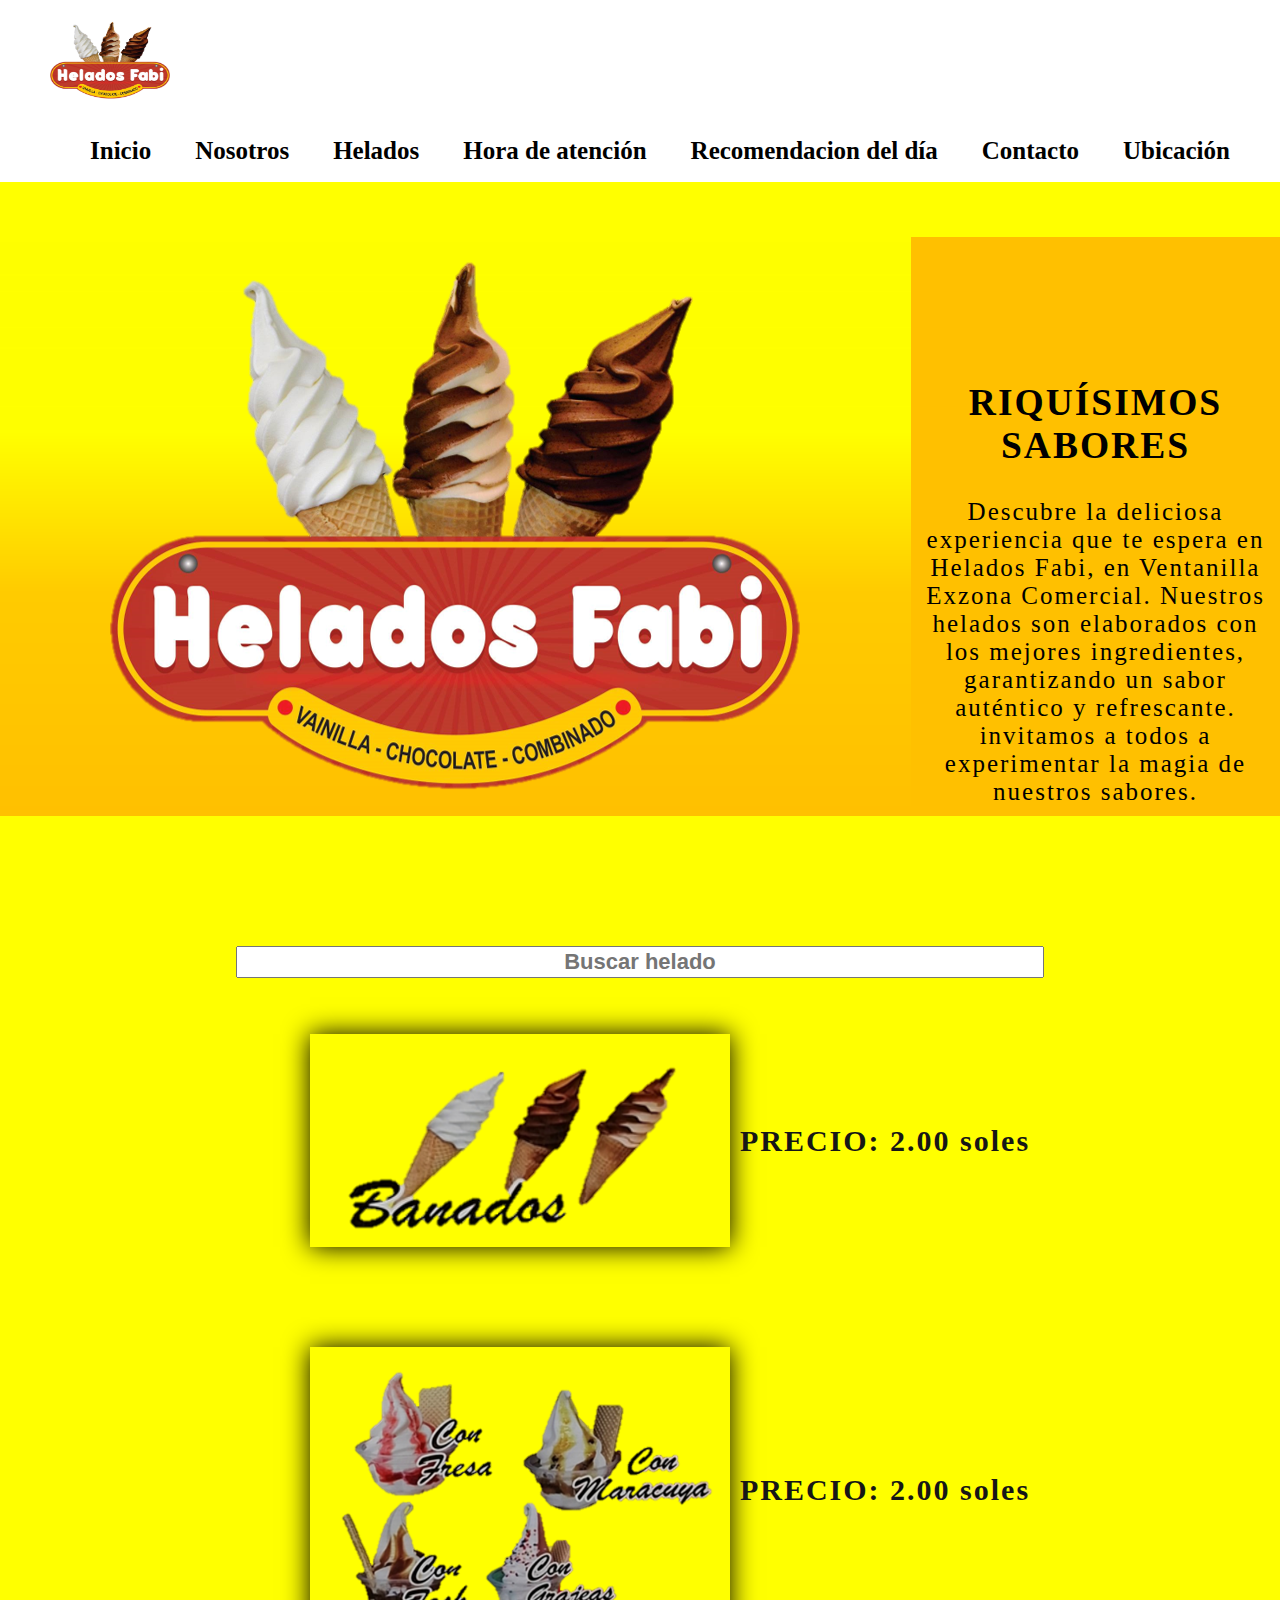
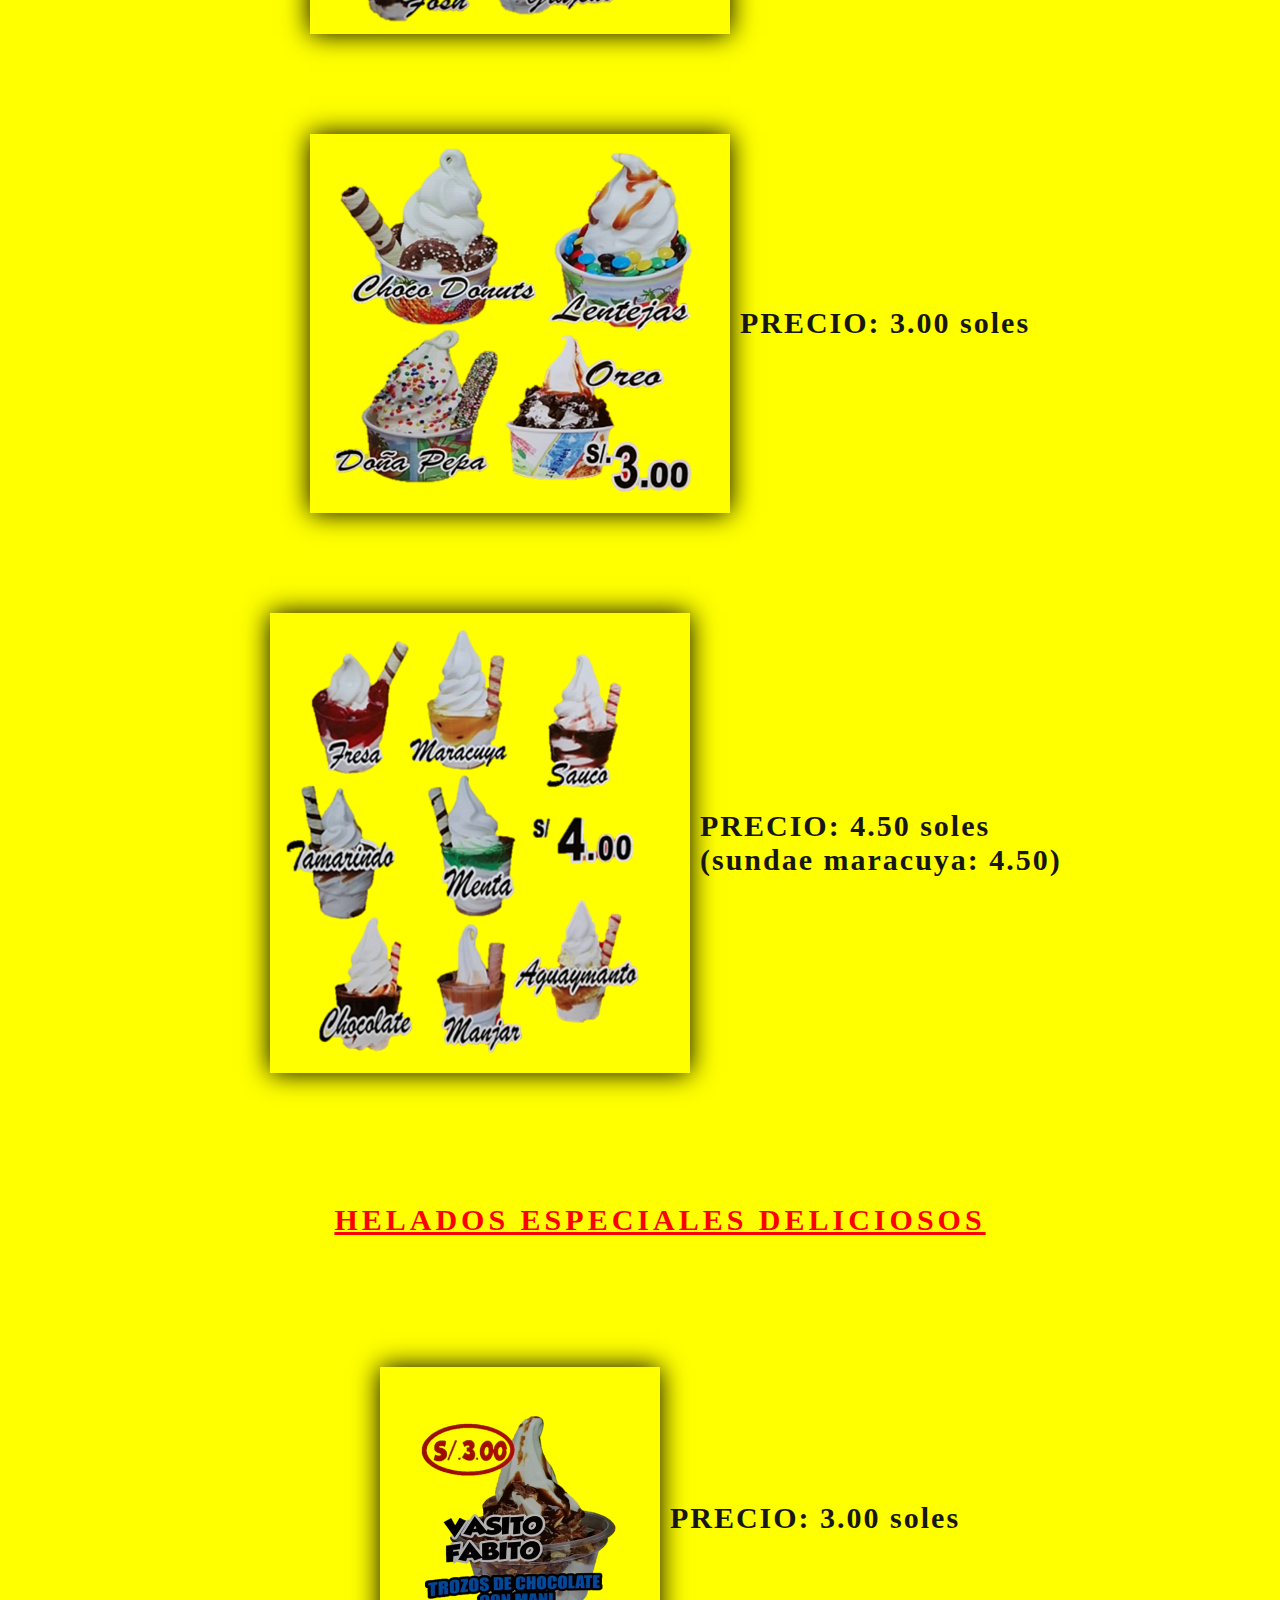
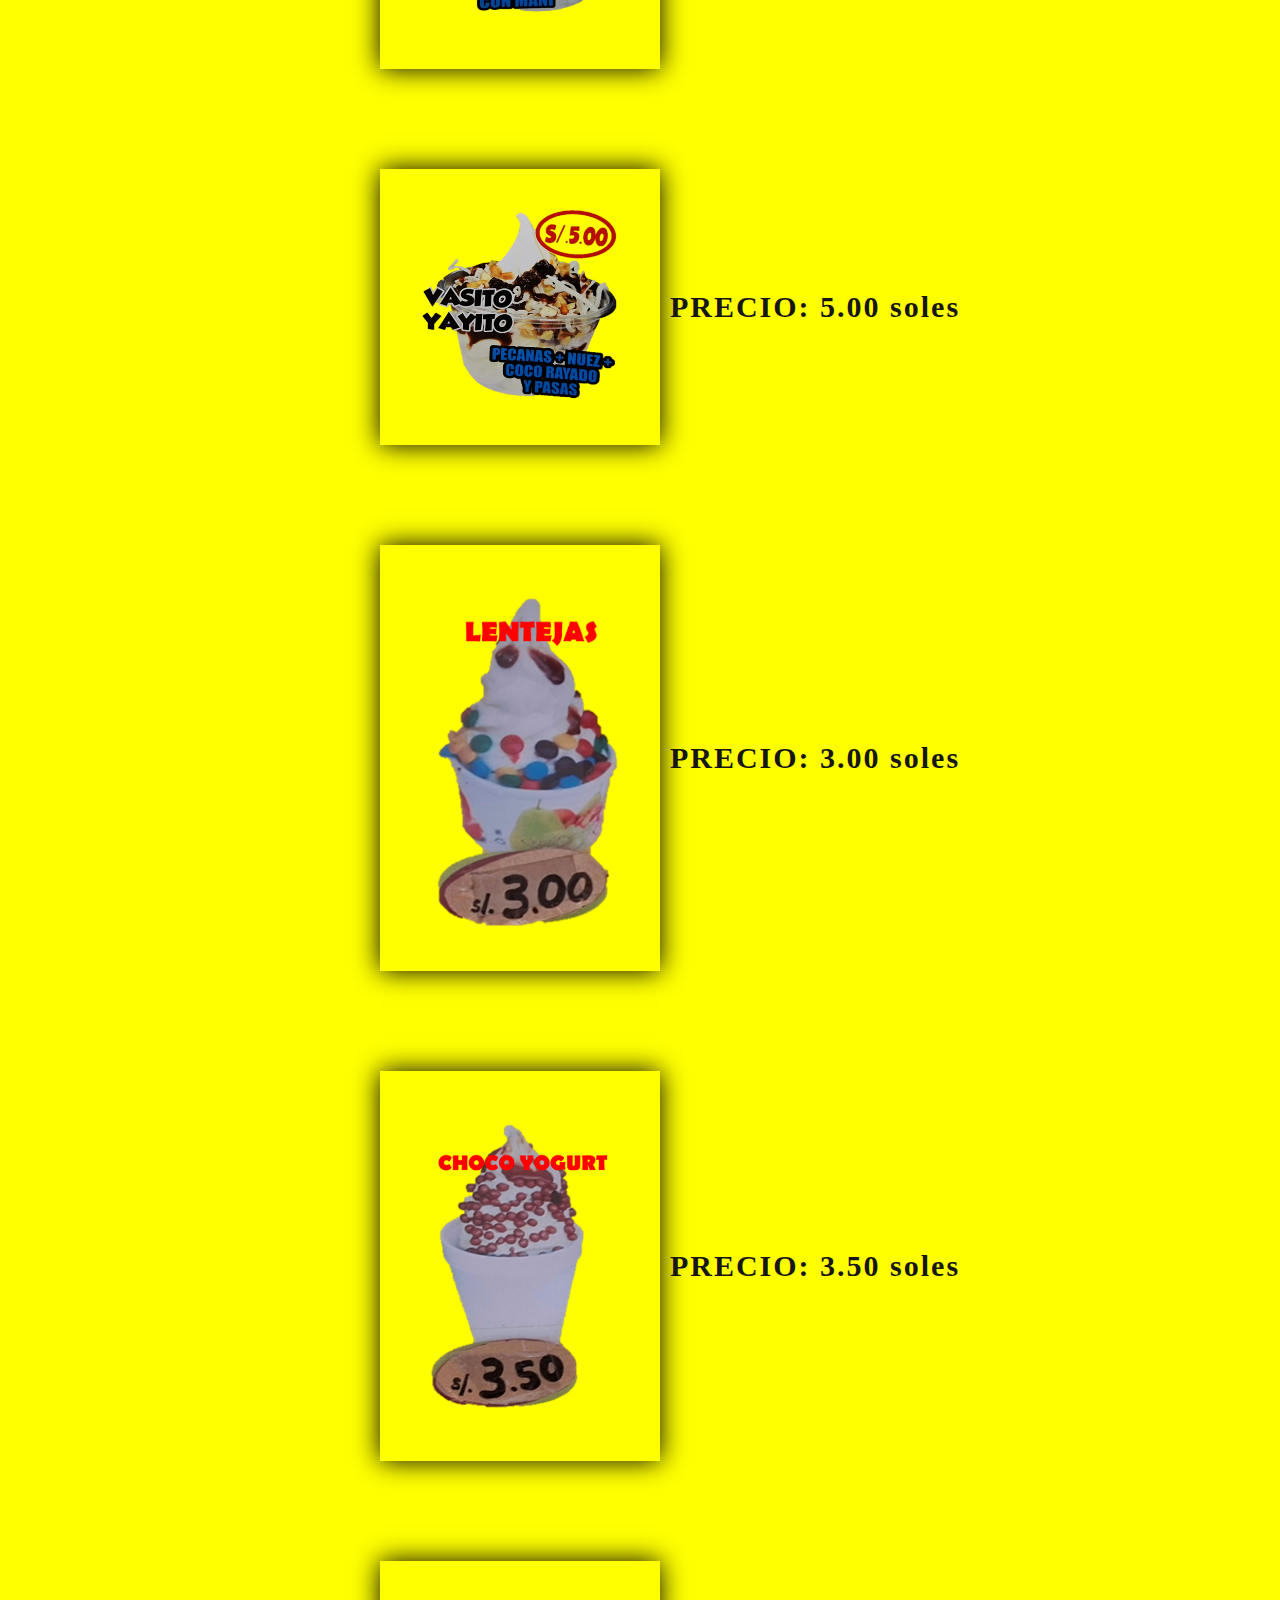
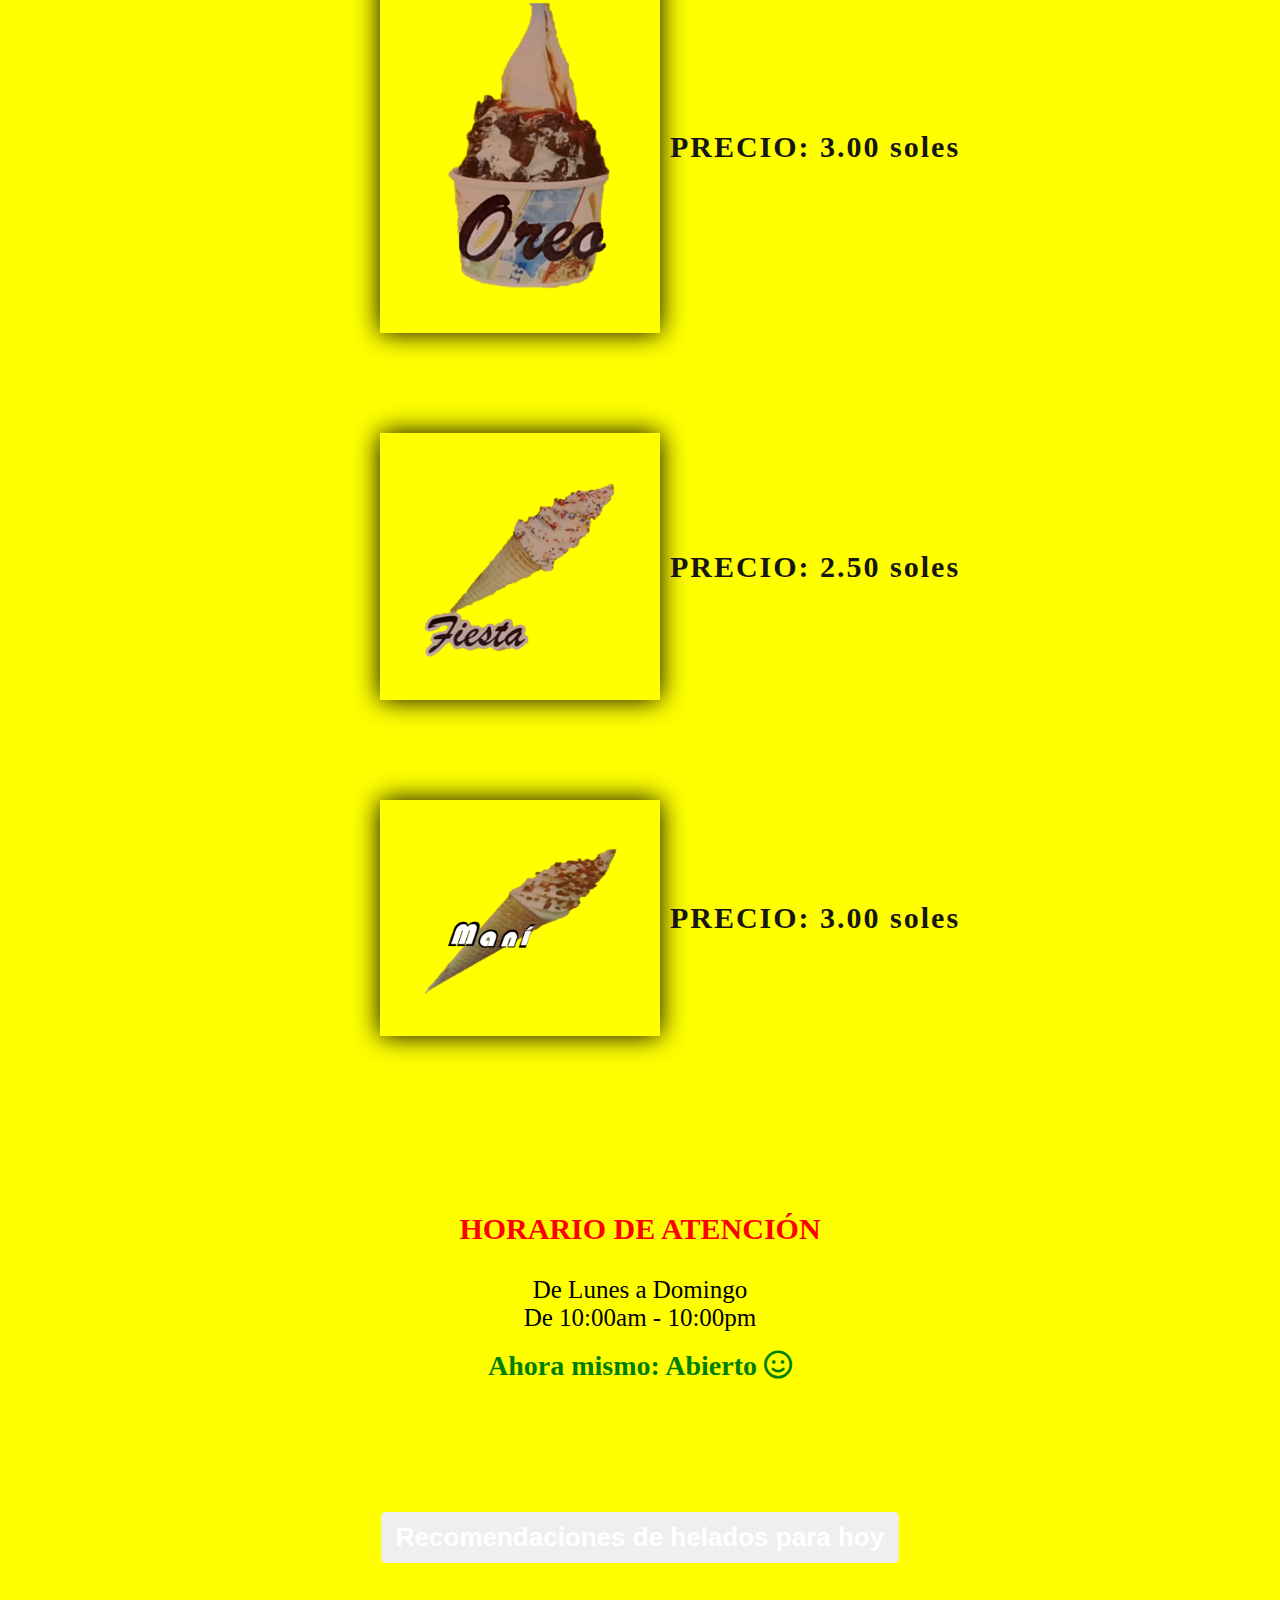
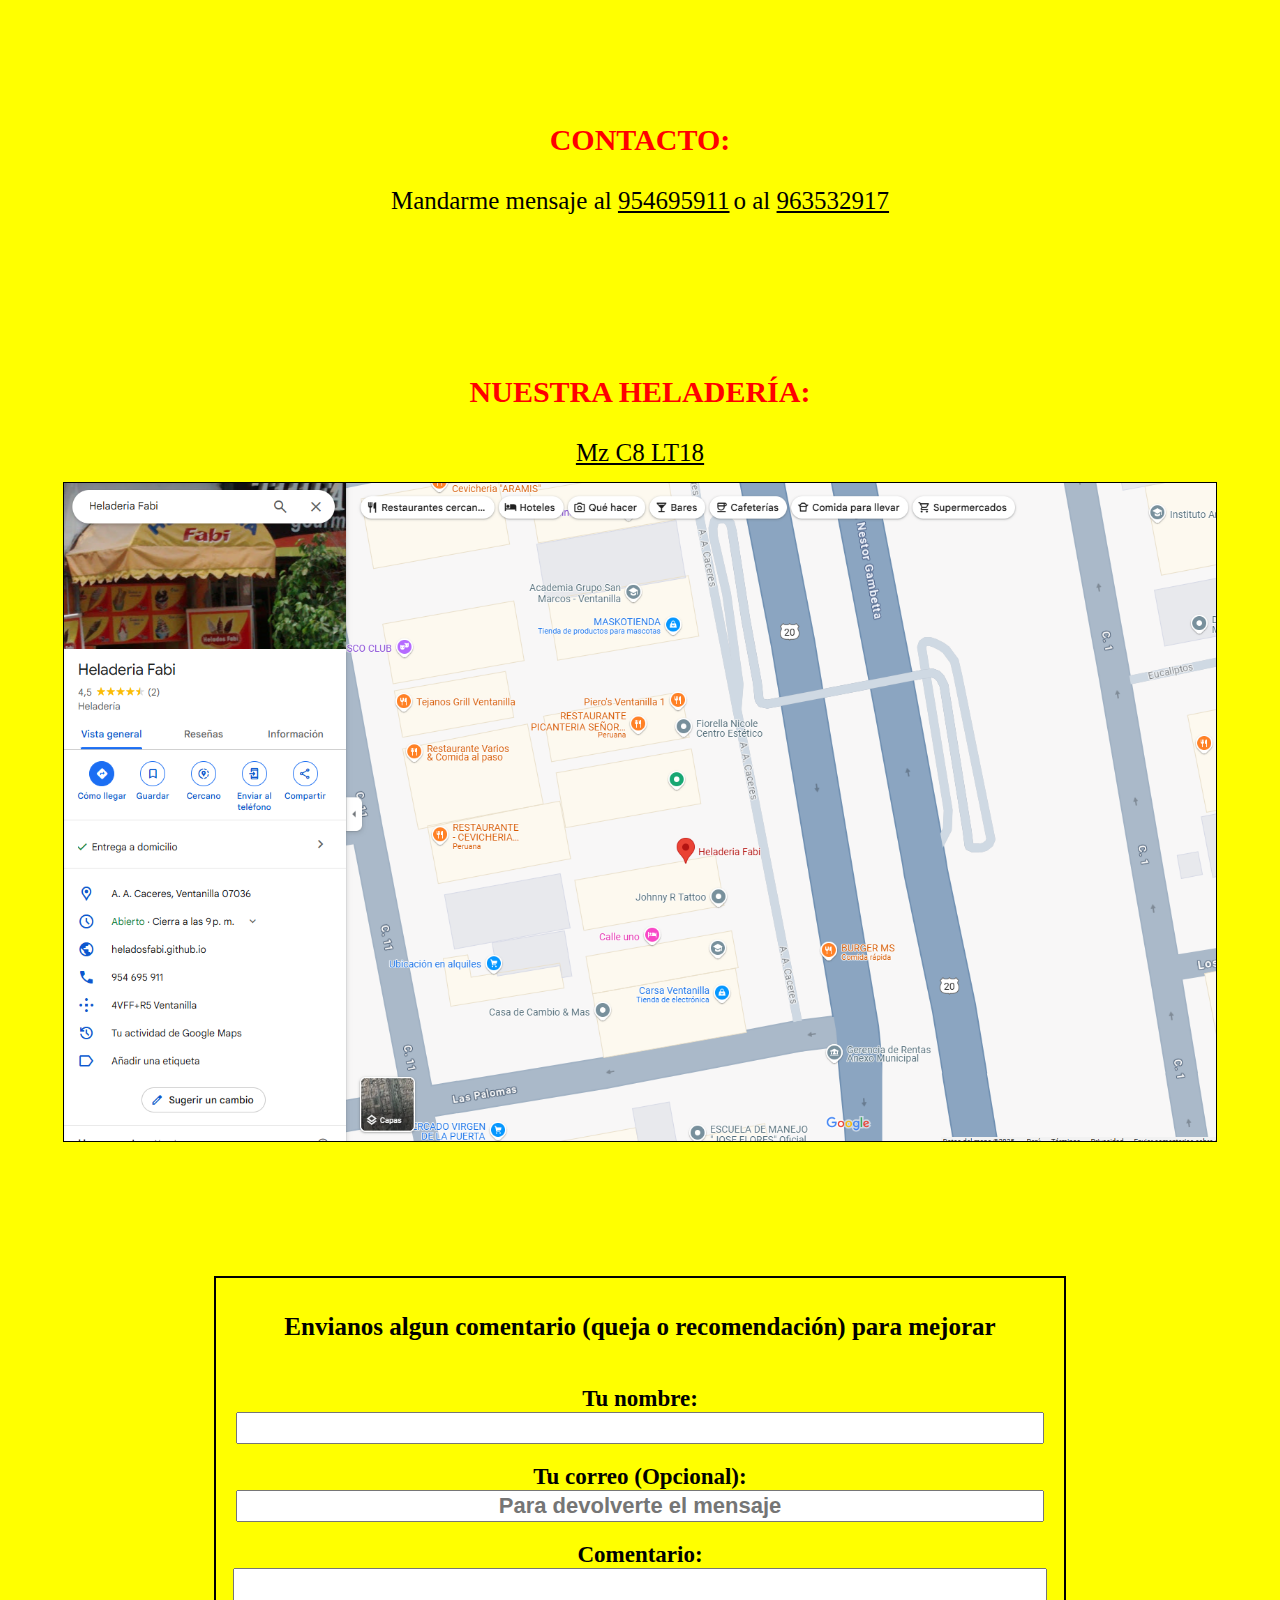
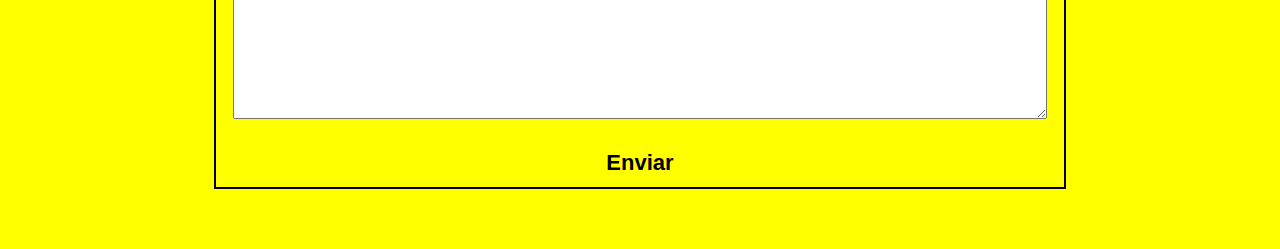
<file: Index.html>
<!DOCTYPE html>
<html lang="es">
<head>
    <meta charset="UTF-8">
    <meta name="viewport" content="width=device-width, initial-scale=1.0">
    <title>Helado Fabi</title>
    <link rel="icon" href="Gallery/Logo.png">
    <link rel="stylesheet" type="text/css" href="HeladosFabi.css">
    <link rel="stylesheet" href="https://cdnjs.cloudflare.com/ajax/libs/font-awesome/6.0.0-beta3/css/all.min.css">
</head>
<body>
    
    <nav>
        <div class="brand">
            <a href="index.html" style="font-size: 25px; text-decoration: none; color: white; display: flex;align-items: center;">
                <img class="logo" src="Gallery/Logo.png">
                Helados Fabi
            </a>
        </div>
        <ul class="menu">
            <li><a href="#about">Inicio</a></li>
            
            <li><a href="#about">Nosotros</a></li>

            <li><a href="#productos">Helados</a></li>

            <li><a href="#atencion">Hora de atención</a></li>

            <li><a href="#parahoy">Recomendacion del día</a></li>

            <li><a href="#contacto">Contacto</a></li>

            <li><a href="#ubicacion">Ubicación</a></li>

        </ul>

        <div class="menu-icon" onclick="toggleMenu()">
            <i class="fa-solid fa-bars" style="color: rgb(34, 34, 34);" id="iconNav"></i>
        </div>

    </nav>
    
    <main>

        <section class="portada" id="about">
            <img src="Gallery/Portada.png">
            <div>
                <h2>RIQUÍSIMOS SABORES</h2>
                <a>Descubre la deliciosa experiencia que te espera en Helados Fabi, en Ventanilla Exzona Comercial. Nuestros helados son elaborados con los mejores ingredientes, garantizando un sabor auténtico y refrescante. invitamos a todos a experimentar la magia de nuestros sabores.</a>
            </div>
        </section>

    

        <section class="contenedorInput"  id="productos">
            <input type="text" id="input_filter" placeholder="Buscar helado"/>
        </section>

        <ul class="productos" id="iceCream">
            <li>
                <img src="Gallery/conos.png" alt="imagen" class="normales">
                <div>
                    <a href="cono vainilla chocolate combinado" onclick="return false;">PRECIO: 2.00 soles</a>
                </div>
            </li>
            <li>
                <img src="Gallery/2soles.png" alt="imagen" class="normales">
                <div>
                    <a href="vaso fresa maracuya fosh grajeas" onclick="return false;">PRECIO: 2.00 soles</a>
                </div>
            </li>
            <li>
                <img src="Gallery/3soles.png" alt="imagen" class="normales">
                <div>
                    <a href="vaso choco donuts chocodonuts lentejas doñapepa doña pepa oreo" onclick="return false;">PRECIO: 3.00 soles</a>
                </div>
            </li>
            <li>
                <img src="Gallery/4soles.png" alt="imagen" class="normales">
                <div>
                    <a href="sundae grande fresa maracuya sauco tamarindo menta chocolate manjar aguaymanto" onclick="return false;">PRECIO: 4.50 soles (sundae maracuya: 4.50)</a>
                </div>
            </li>

            <div><p><ins>HELADOS ESPECIALES DELICIOSOS</ins></p></div>
            
            <li>
                <img src="Gallery/3soles(especial).png" alt="imagen" class="especiales">
                <div>
                    <a href="vasito fabito" onclick="return false;">PRECIO: 3.00 soles</a>
                </div>
            </li>

            <li>
                <img src="Gallery/5soles(especial).png" alt="imagen" class="especiales">
                <div>
                    <a href="vasito yayito" onclick="return false;">PRECIO: 5.00 soles</a>
                </div>
            </li>
            <li>
                <img src="Gallery/lentejas.png" alt="imagen" class="especiales">
                <div>
                    <a href="vaso lentejas" onclick="return false;">PRECIO: 3.00 soles</a>
                </div>
            </li>
            <li>
                <img src="Gallery/chocoyogurt.png" alt="imagen" class="especiales">
                <div>
                    <a href="vaso choco yogurt chocoyogurt" onclick="return false;">PRECIO: 3.50 soles</a>
                </div>
            </li>
            <li>
                <img src="Gallery/oreo.png" alt="imagen" class="especiales">
                <div>
                    <a href="vaso oreo" onclick="return false;">PRECIO: 3.00 soles</a>
                </div>
            </li>
            <li>
                <img src="Gallery/fiesta.png" alt="imagen" class="especiales">
                <div>
                    <a href="cono fiesta" onclick="return false;">PRECIO: 2.50 soles</a>
                </div>
            </li>
            <li>
                <img src="Gallery/mani.png" alt="imagen" class="especiales">
                <div>
                    <a href="cono mani" onclick="return false;">PRECIO: 3.00 soles</a>
                </div>
            </li>



        </ul>



        <section class="contenedorElse" id="atencion" >
            <p>HORARIO DE ATENCIÓN</p>
            <a>De Lunes a Domingo</a><br>
            <a>De 10:00am - 10:00pm</a><br><br>

            <div id="OpenClose"></div>

        </section>



        <section id="parahoy">
            <button onclick="toggleContent()">Recomendaciones de helados para hoy</button>
            <div id="toggle-content" class="toggle-content">
                <p id="recomendation">CARGANDO...</p>
            </div>
        </section>



        <section class="contenedorElse" id="contacto" >
            <p>CONTACTO:</p>
            <a>Mandarme mensaje al </a><a href="tel:+51954695911"><ins>954695911</ins></a> <a>o al </a><a href="tel:+51963532917"><ins>963532917</ins></a>
            
        </section>
        


        <section class="contenedorElse" id="ubicacion">
            <p>NUESTRA HELADERÍA:</p>
            <div>
                <a href="https://www.google.com/maps/place/Heladeria+Fabi/@-11.8753393,-77.1270955,20.25z/data=!4m6!3m5!1s0x9105d38d18283a7f:0x97dc6128aca2438f!8m2!3d-11.875416!4d-77.127087!16s%2Fg%2F11b6pcc78n?entry=ttu&g_ep=EgoyMDI1MDIxMC4wIKXMDSoASAFQAw%3D%3D"><ins>Mz C8 LT18</ins></a>
            </div>
            <img src="Gallery/location.png" alt="imagen">
        </section>


        <section id="Feedback">
            <p>Envianos algun comentario (queja o recomendación) para mejorar</p>
            <form action="https://formsubmit.co/heladosfabi@gmail.com" method="POST">


                <input type="text" name="asunto" value="HELADERÍA FABI (OPINIÓN DE USUARIO)" readonly style="display: none;">


                <label for="name">Tu nombre:</label>
                <input type="text" name="name" required>

                <label for="email">Tu correo (Opcional):</label>
                <input type="email" name="email" placeholder="Para devolverte el mensaje">

                <label for="comments">Comentario: </label>
                <textarea name="comments" cols="15" rows="5" required></textarea>


                <input type="submit" value="Enviar">

                <input type="hidden" name="_next" value="https://fabric047.github.io/heladosfabi/">
                <input type="hidden" name="_captcha" value="false">
            </form>
        </section>


        <button onclick="scrollToTop()" id="scrollToTopBtn"><i class="fa-solid fa-arrow-up"></i></button>
        

    </main>
    
<script src="heladosfabi.js"></script>

</body>
</html>
</file>
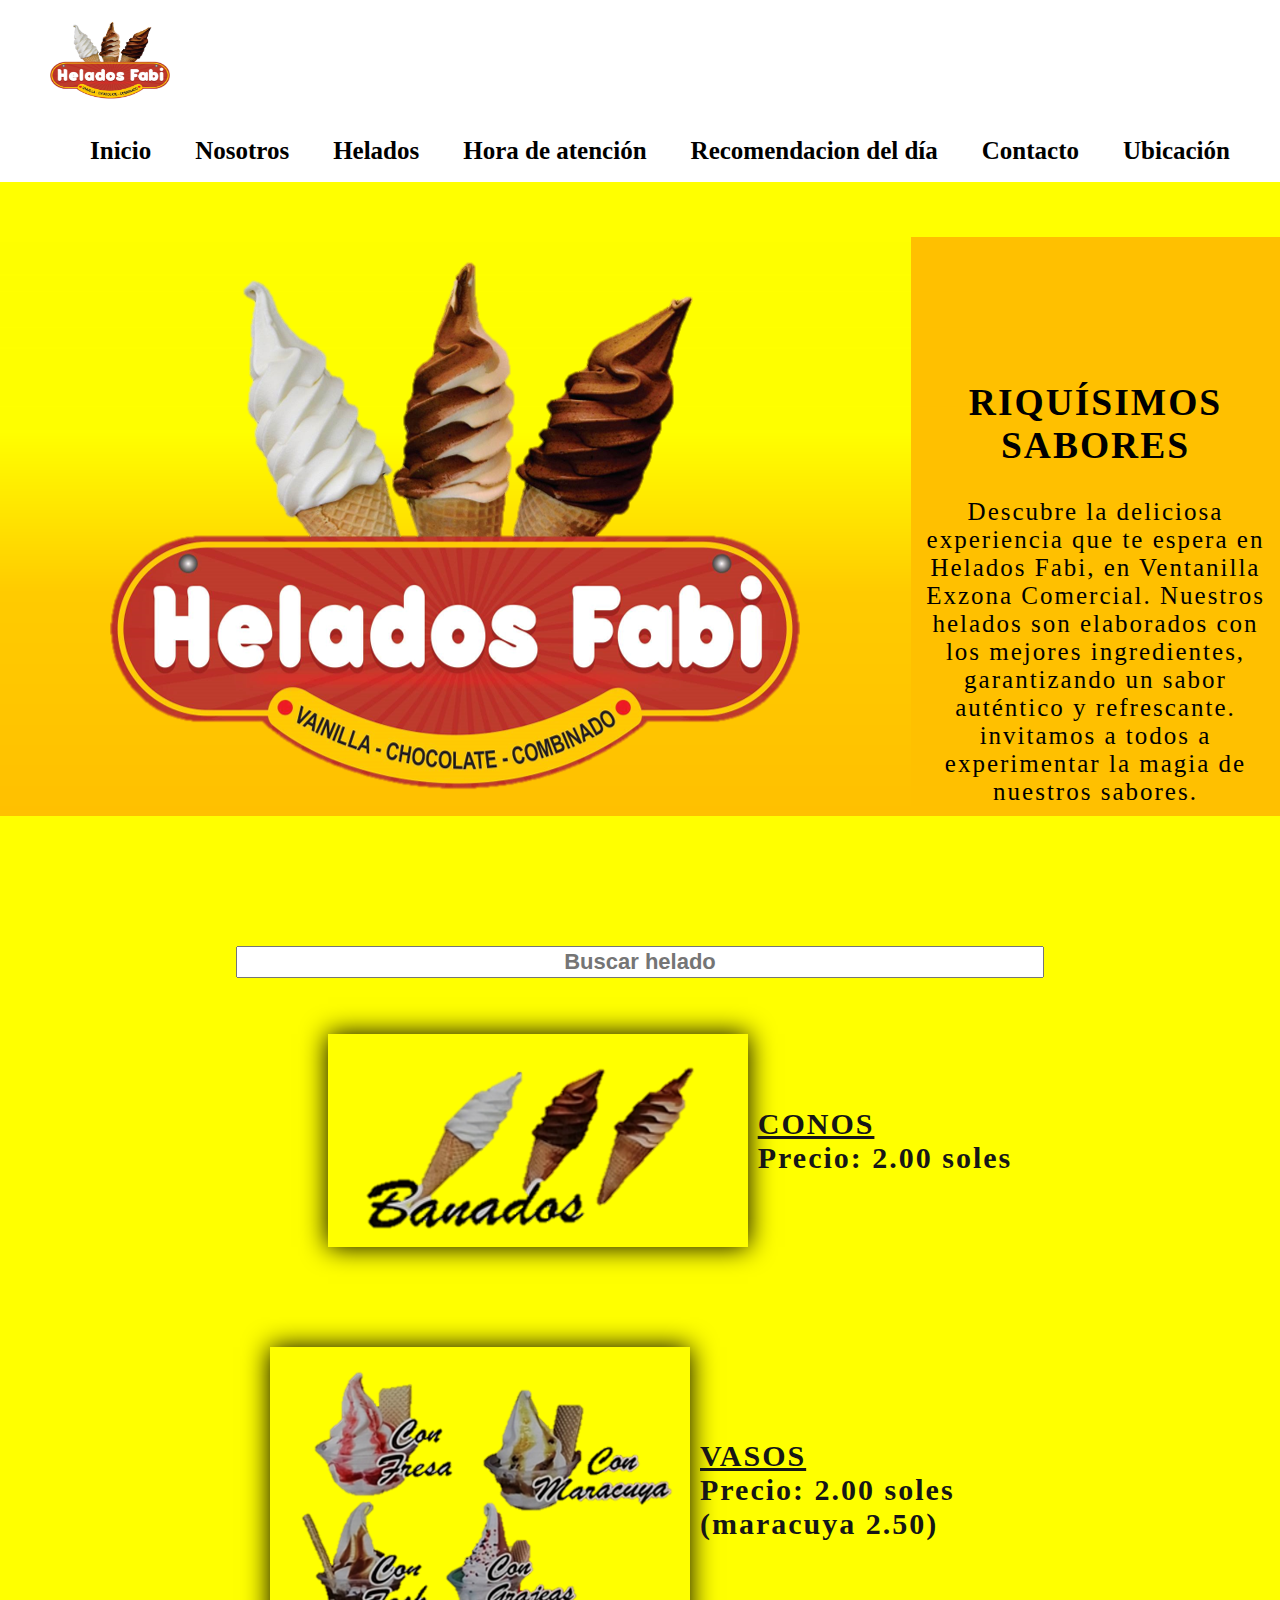
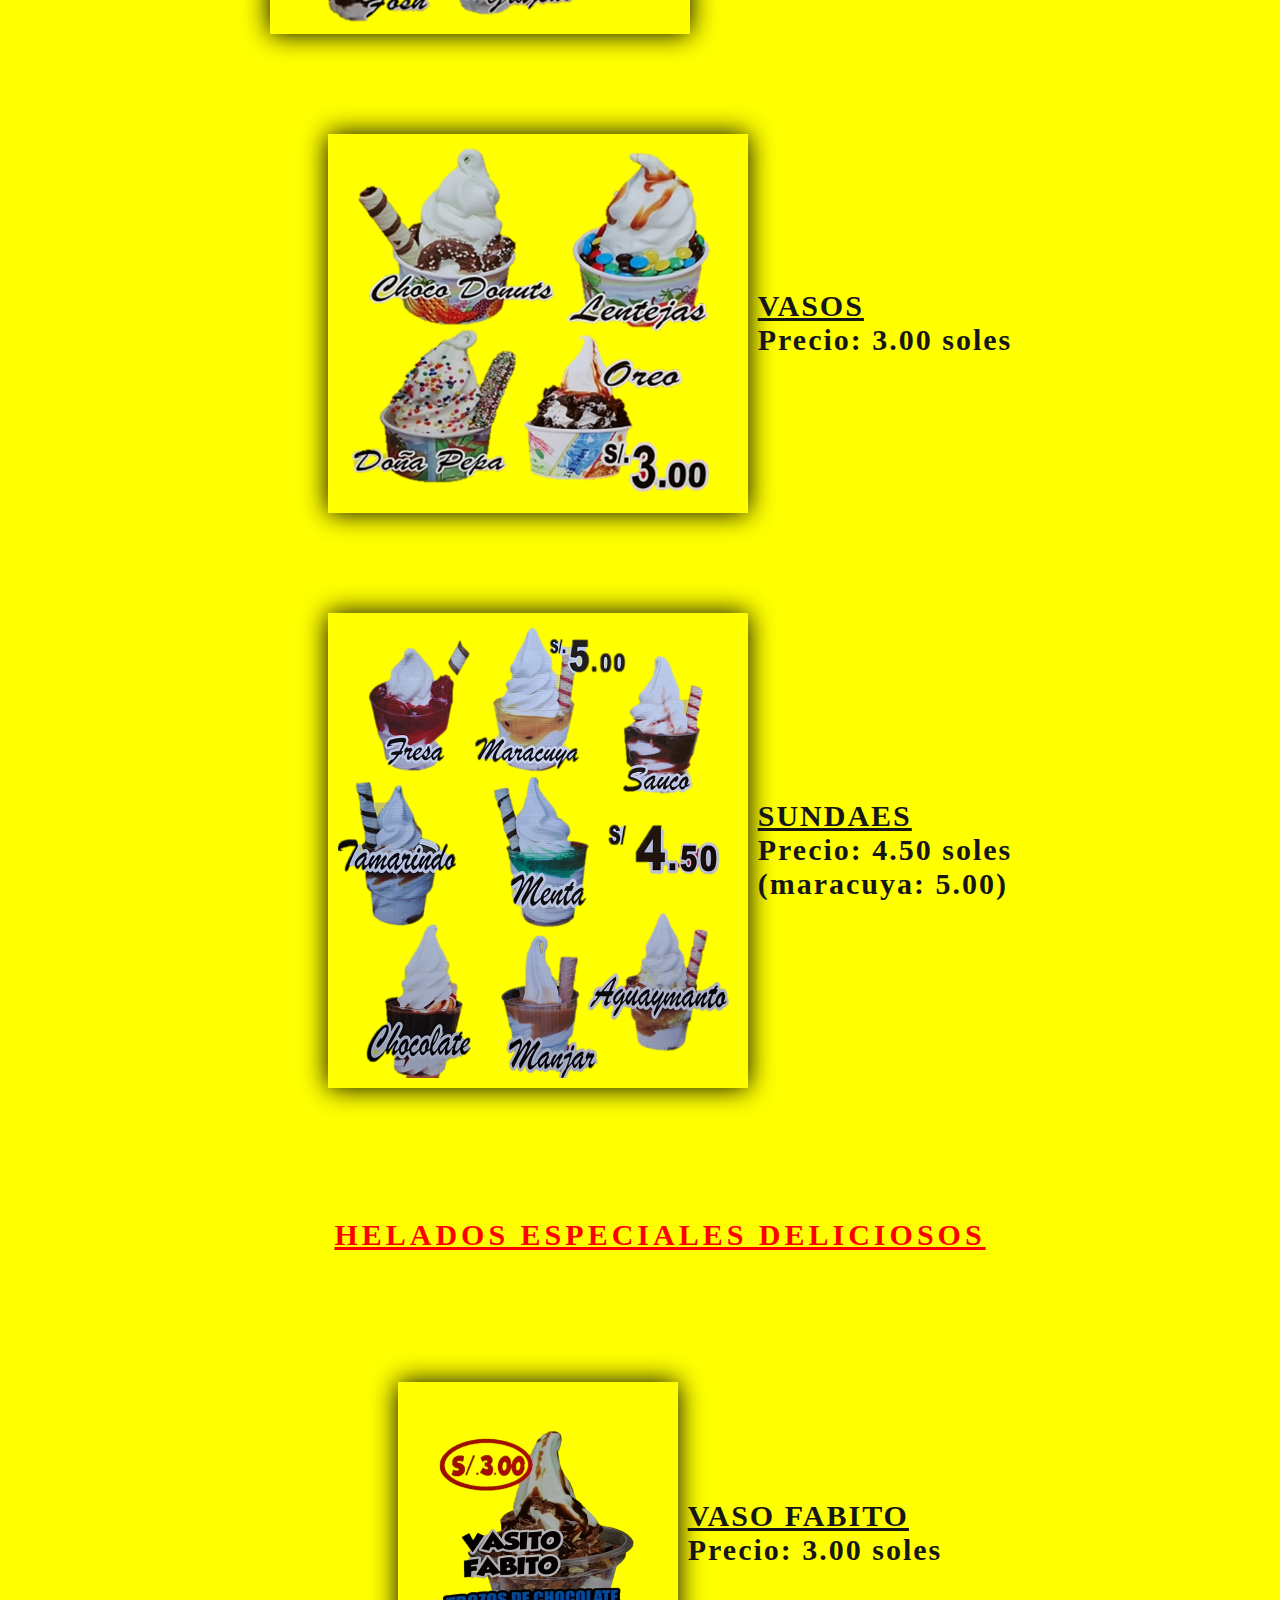
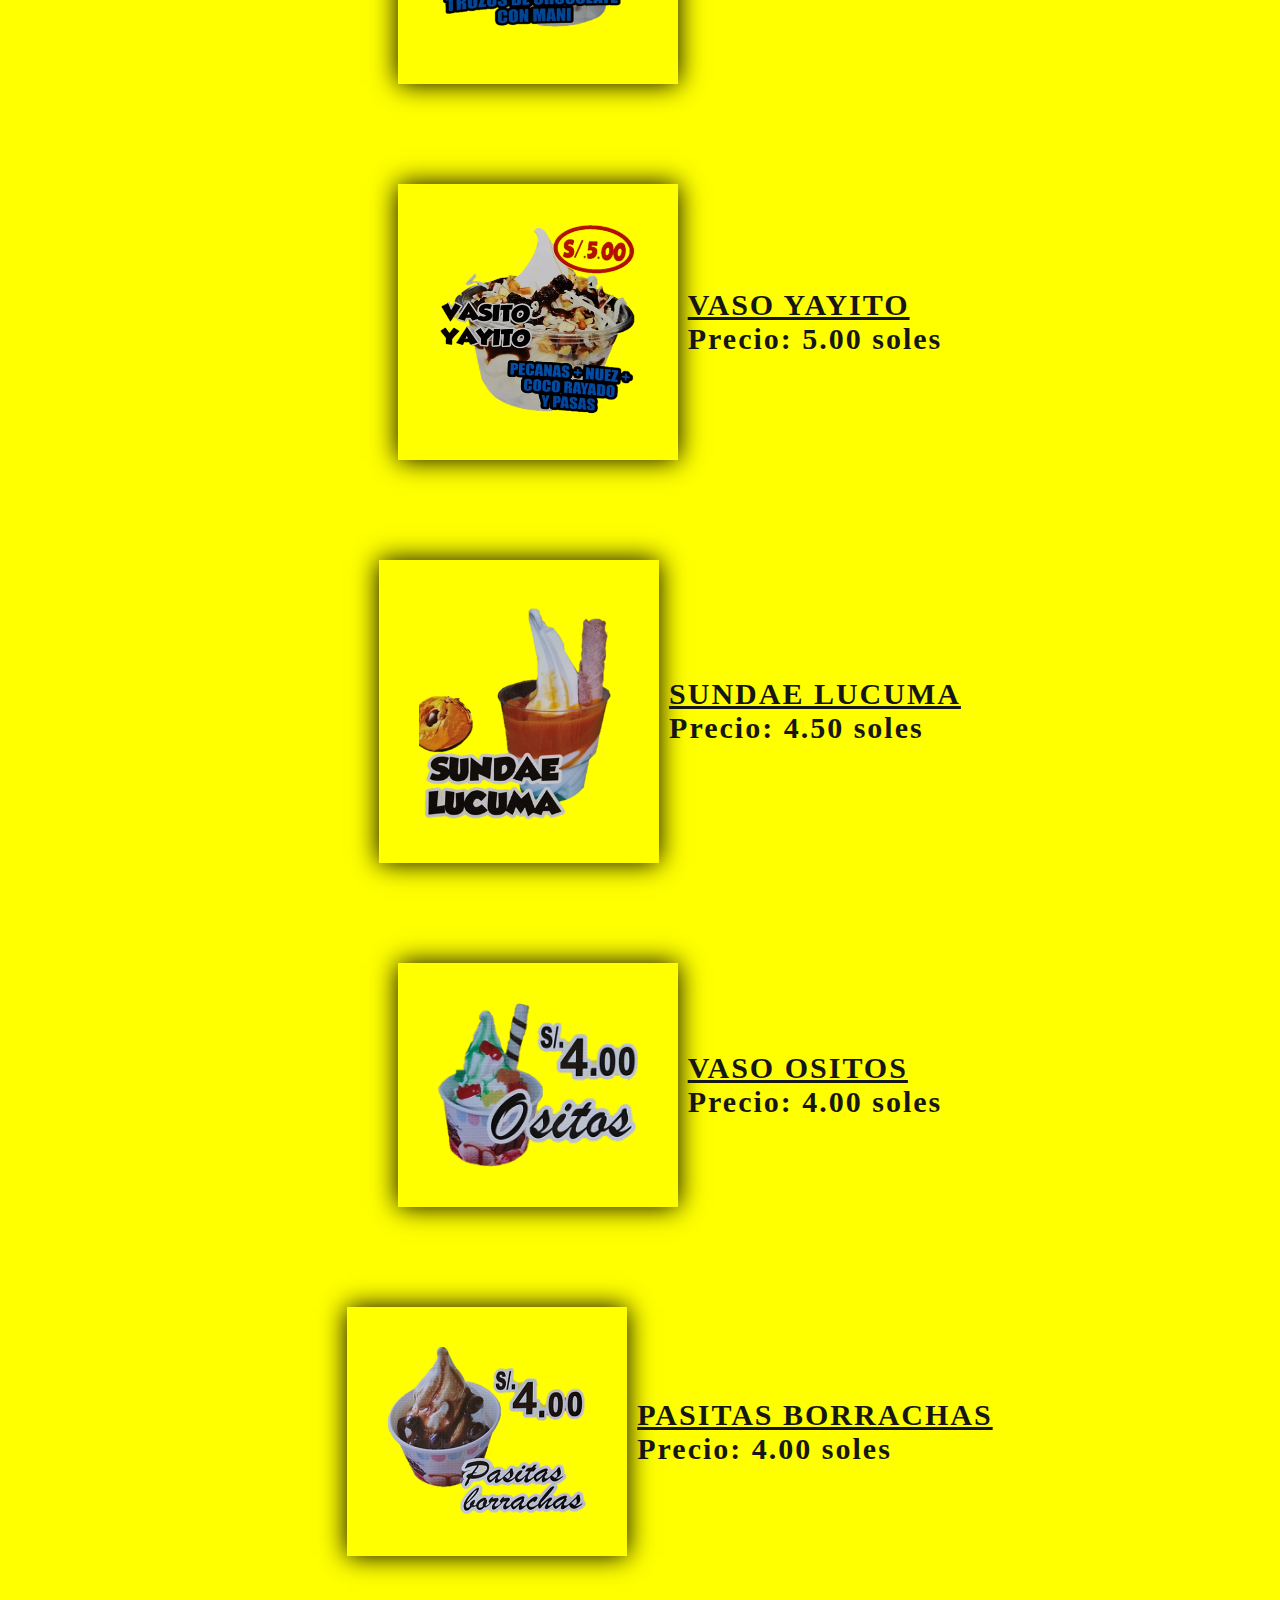
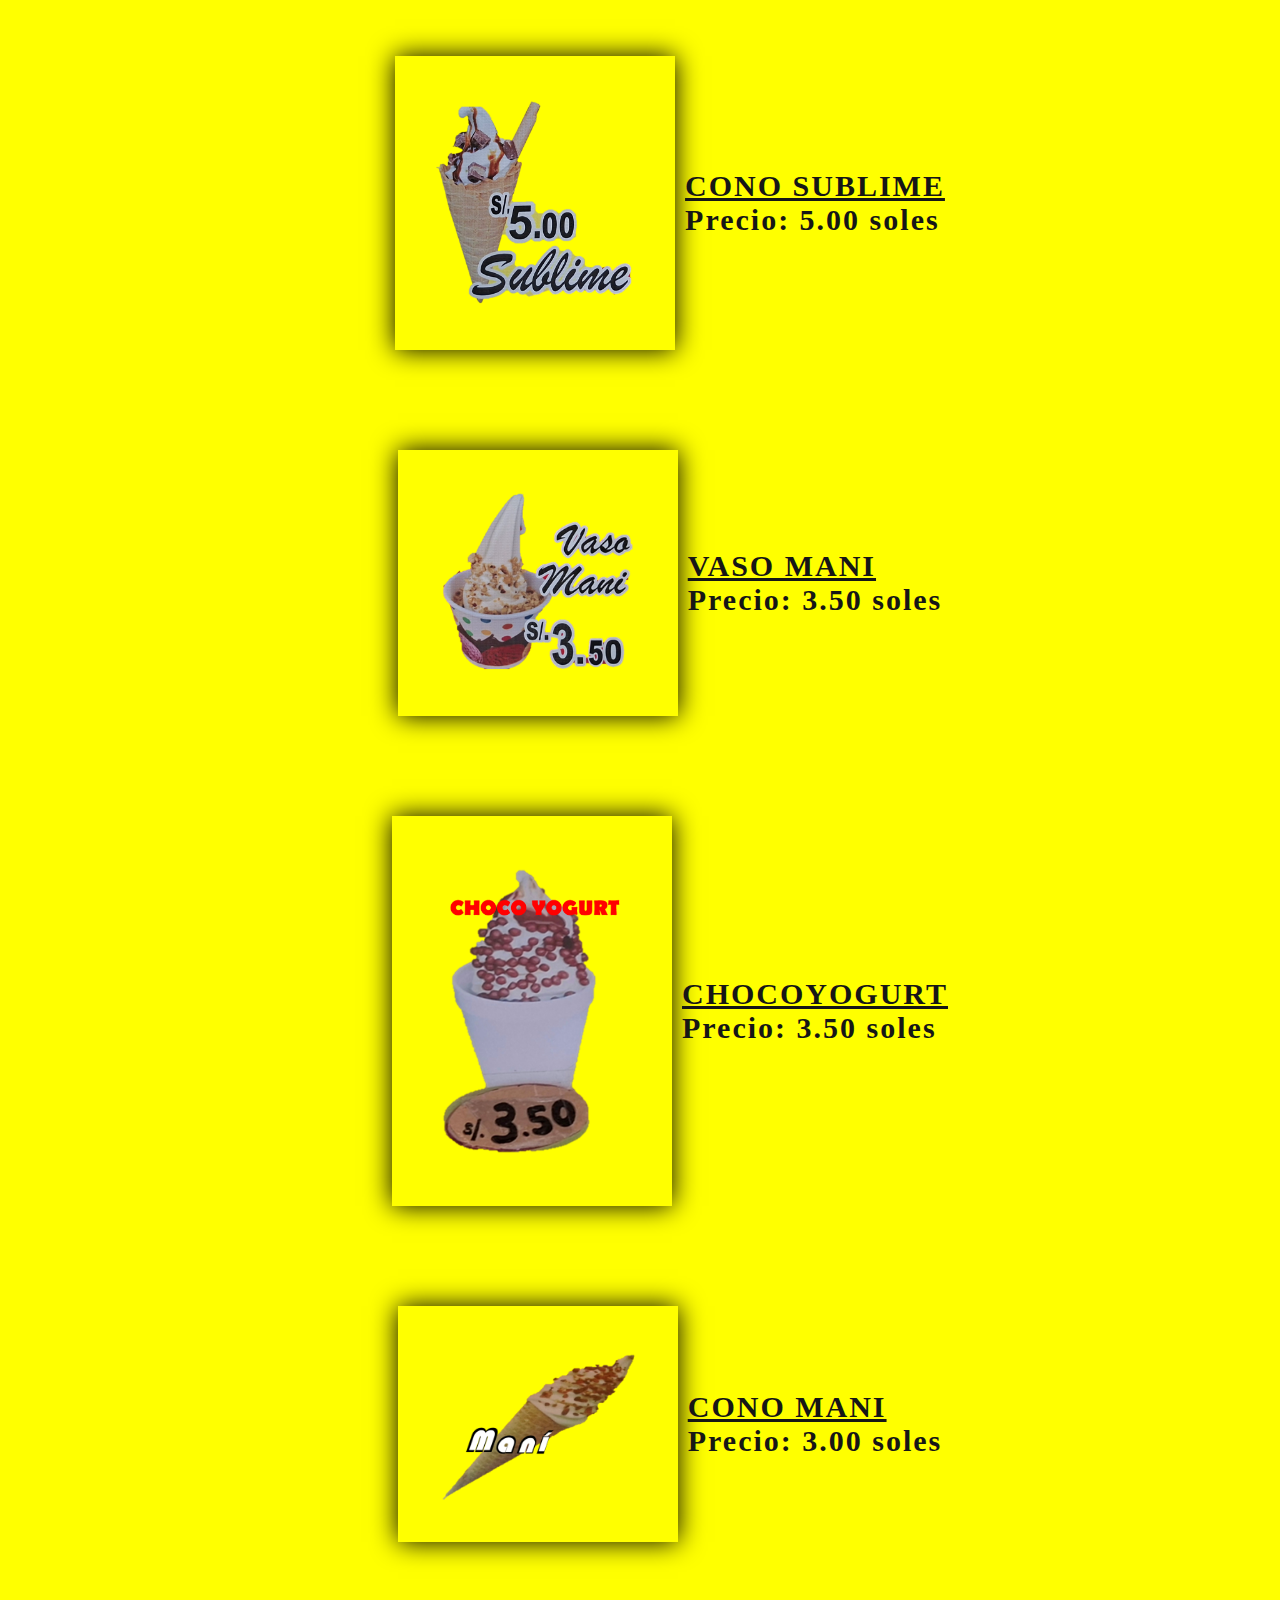
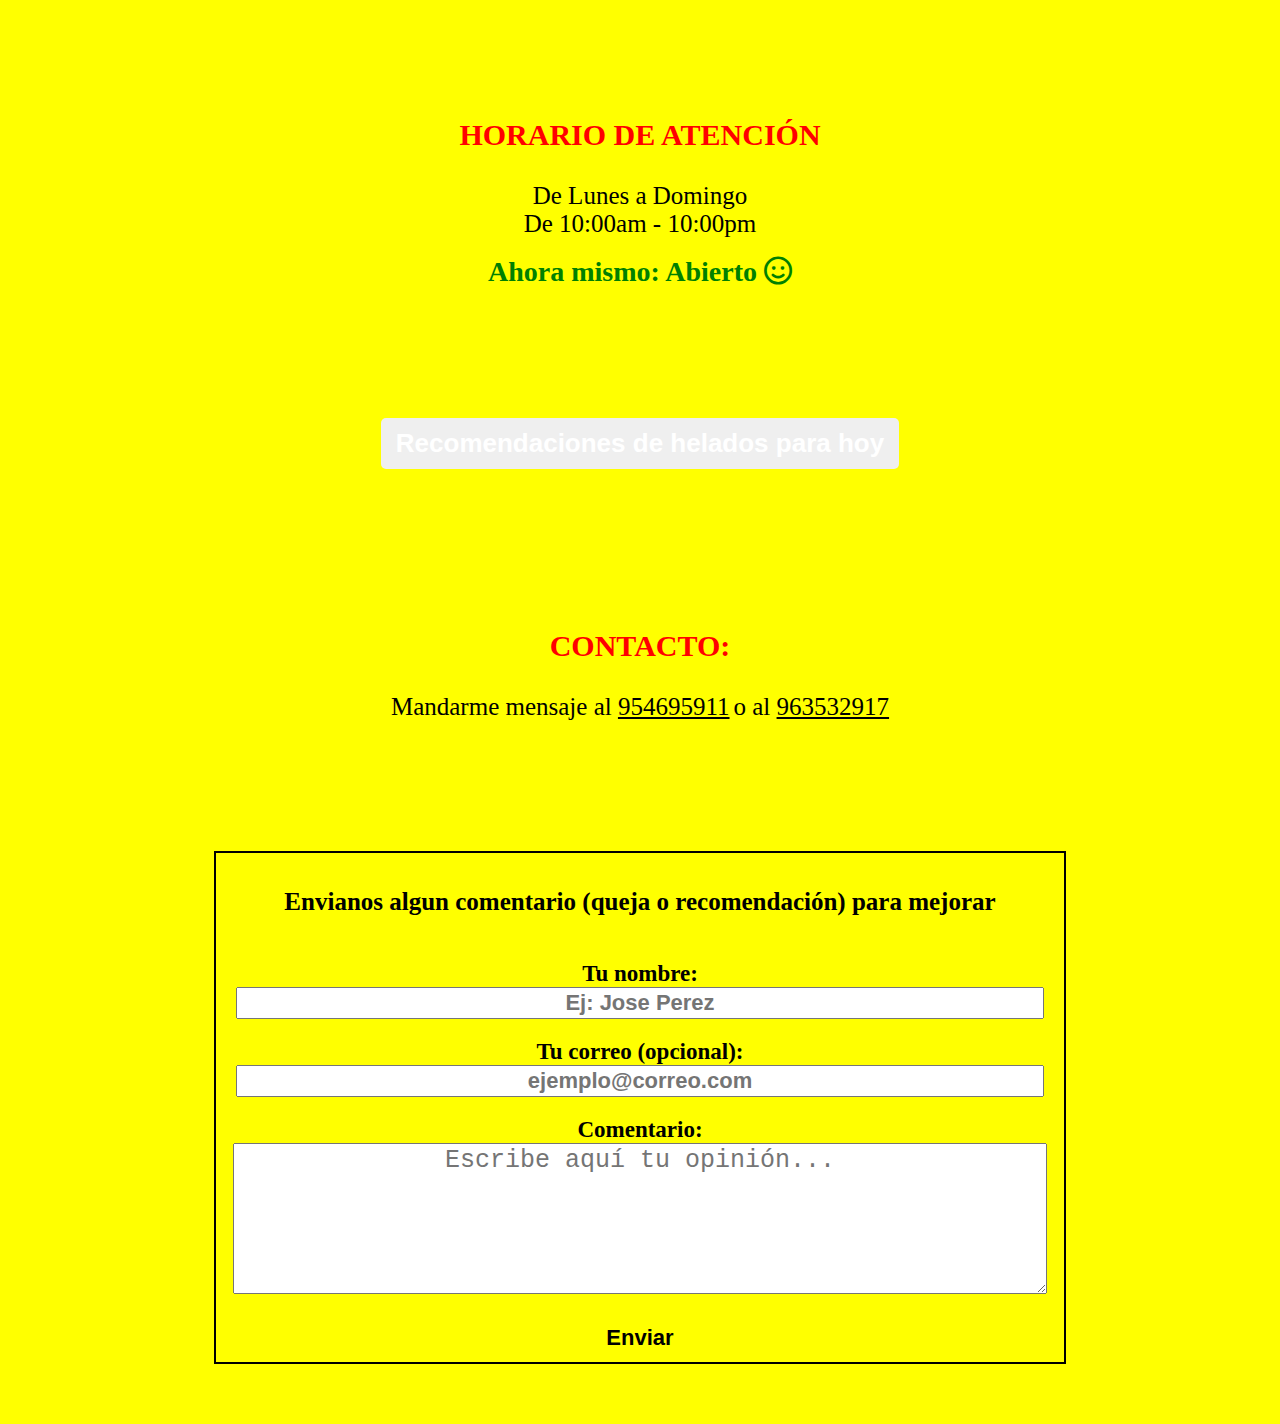
<file: index.html>
<!DOCTYPE html>
<html lang="es">
<head>
    <meta name="viewport" content="width=device-width, initial-scale=1.0">
    <meta charset="UTF-8">
    <title>Helados Fabi</title>
    <link rel="icon" type="image/png" href="/icon.png">
    <link rel="shortcut icon" href="/favicon.ico">
    <link rel="stylesheet" type="text/css" href="HeladosFabi.css">
    <link rel="stylesheet" href="https://cdnjs.cloudflare.com/ajax/libs/font-awesome/6.0.0-beta3/css/all.min.css">
    <meta name="google-site-verification" content="zZWVieZtYoHlGtiXn-P9zzDfhB40xDcAtWxGzxJKM3g" />
</head>
<body>
    
    <nav>
        <div class="brand">
            <a href="index.html" style="font-size: 25px; text-decoration: none; color: white; display: flex;align-items: center;">
                <img class="logo" src="Gallery/Logo.png">
                Helados Fabi
            </a>
        </div>
        <ul class="menu">
            <li><a href="#about">Inicio</a></li>
            
            <li><a href="#about">Nosotros</a></li>

            <li><a href="#productos">Helados</a></li>

            <li><a href="#atencion">Hora de atención</a></li>

            <li><a href="#parahoy">Recomendacion del día</a></li>

            <li><a href="#contacto">Contacto</a></li>

            <li><a href="#ubicacion">Ubicación</a></li>

        </ul>

        <div class="menu-icon" onclick="toggleMenu()">
            <i class="fa-solid fa-bars" style="color: rgb(34, 34, 34);" id="iconNav"></i>
        </div>

    </nav>
    
    <main>

        <section class="portada" id="about">
            <img src="Gallery/Portada.png">
            <div>
                <h2>RIQUÍSIMOS SABORES</h2>
                <a>Descubre la deliciosa experiencia que te espera en Helados Fabi, en Ventanilla Exzona Comercial. Nuestros helados son elaborados con los mejores ingredientes, garantizando un sabor auténtico y refrescante. invitamos a todos a experimentar la magia de nuestros sabores.</a>
            </div>
        </section>

    

        <section class="contenedorInput"  id="productos">
            <input type="text" id="input_filter" placeholder="Buscar helado"/>
        </section>

        <ul class="productos" id="iceCream">
            <li>
                <img src="Gallery/conos.png" alt="imagen" class="normales">
                <div>
                    <a href="cono vainilla chocolate combinado 2.00" onclick="return false;"><ins>CONOS</ins><br>Precio: 2.00 soles</a>
                </div>
            </li>
            <li>
                <img src="Gallery/2soles.png" alt="imagen" class="normales">
                <div>
                    <a href="vaso vasos con fresa maracuya fosh grajeas 2.00" onclick="return false;"><ins>VASOS</ins><br>Precio: 2.00 soles (maracuya 2.50)</a>
                </div>
            </li>
            <li>
                <img src="Gallery/3soles.png" alt="imagen" class="normales">
                <div>
                    <a href="vaso vasos choco donuts chocodonuts lentejas doñapepa doña pepa oreo 3.00" onclick="return false;"><ins>VASOS</ins><br>Precio: 3.00 soles</a>
                </div>
            </li>
            <li>
                <img src="Gallery/sundaes.png" alt="imagen" class="normales">
                <div>
                    <a href="sundae sundaes grande fresa maracuya sauco tamarindo menta chocolate manjar aguaymanto 4.50 5.00" onclick="return false;"><ins>SUNDAES</ins><br>Precio: 4.50 soles <br>(maracuya: 5.00)</a>
                </div>
            </li>

            <div><p><ins>HELADOS ESPECIALES DELICIOSOS</ins></p></div>
            
            <li>
                <img src="Gallery/vasofabito.png" alt="imagen" class="especiales">
                <div>
                    <a href="vasito vaso fabito especial chocolate mani 3.00" onclick="return false;"><ins>VASO FABITO</ins><br>Precio: 3.00 soles</a>
                </div>
            </li>

            <li>
                <img src="Gallery/vasoyayito.png" alt="imagen" class="especiales">
                <div>
                    <a href="vasito yayito especial pecanas nuez coco rayado pasas" onclick="return false;"><ins>VASO YAYITO</ins><br>Precio: 5.00 soles</a>
                </div>
            </li>
            <li>
                <img src="Gallery/lucuma.png" alt="imagen" class="especiales">
                <div>
                    <a href="sundae lucuma especial 4.50" onclick="return false;"><ins>SUNDAE LUCUMA</ins><br>Precio: 4.50 soles</a>
                </div>
            </li>


            <li>
                <img src="Gallery/ositos.png" alt="imagen" class="especiales">
                <div>
                    <a href="vaso vasos ositos osito especial 4.00" onclick="return false;"><ins>VASO OSITOS</ins><br>Precio: 4.00 soles</a>
                </div>
            </li>
            <li>
                <img src="Gallery/pasitasborrachas.png" alt="imagen" class="especiales">
                <div>
                    <a href="pasas pasitas vaso borrachas especial 4.00" onclick="return false;"><ins>PASITAS BORRACHAS</ins><br>Precio: 4.00 soles</a>
                </div>
            </li>
            <li>
                <img src="Gallery/conosublime.png" alt="imagen" class="especiales">
                <div>
                    <a href="cono sublime especial 5.00" onclick="return false;"><ins>CONO SUBLIME</ins><br>Precio: 5.00 soles</a>
                </div>
            </li>
            <li>
                <img src="Gallery/vasomani.png" alt="imagen" class="especiales">
                <div>
                    <a href="vaso mani especial 3.50" onclick="return false;"><ins>VASO MANI</ins><br>Precio: 3.50 soles</a>
                </div>
            </li>
            <li>
                <img src="Gallery/chocoyogurt.png" alt="imagen" class="especiales">
                <div>
                    <a href="vaso choco yogurt chocoyogurt 3.50" onclick="return false;"><ins>CHOCOYOGURT</ins><br>Precio: 3.50 soles</a>
                </div>
            </li>

            <li>
                <img src="Gallery/mani.png" alt="imagen" class="especiales">
                <div>
                    <a href="cono mani 3.00" onclick="return false;"><ins>CONO MANI</ins><br>Precio: 3.00 soles</a>
                </div>
            </li>



        </ul>



        <section class="contenedorElse" id="atencion" >
            <p>HORARIO DE ATENCIÓN</p>
            <a>De Lunes a Domingo</a><br>
            <a>De 10:00am - 10:00pm</a><br><br>

            <div id="OpenClose"></div>

        </section>



        <section id="parahoy">
            <button onclick="toggleContent()">Recomendaciones de helados para hoy</button>
            <div id="toggle-content" class="toggle-content">
                <p id="recomendation">CARGANDO...</p>
            </div>
        </section>



        <section class="contenedorElse" id="contacto" >
            <p>CONTACTO:</p>
            <a>Mandarme mensaje al </a><a href="tel:+51954695911"><ins>954695911</ins></a> <a>o al </a><a href="tel:+51963532917"><ins>963532917</ins></a>
            
        </section>


        <section id="Feedback">
            <p>Envianos algun comentario (queja o recomendación) para mejorar</p>
            <form action="https://formsubmit.co/heladosfabi+criticas@gmail.com" method="POST">
        
                <input type="hidden" name="_subject" value="HELADERÍA FABI - Opinión de usuario">
                
                <!-- Nombre -->
                <label for="nombre">Tu nombre:</label>
                <input type="text" id="nombre" name="nombre" required placeholder="Ej: Jose Perez">

                <!-- Email -->
                <label for="email">Tu correo (opcional):</label>
                <input type="email" id="email" name="email" placeholder="ejemplo@correo.com">

                <!-- Comentario -->
                <label for="comentario">Comentario:</label>
                <textarea id="comentario" name="comentario" cols="30" rows="5" required 
                        placeholder="Escribe aquí tu opinión..."></textarea>

                <!-- Botón de envío -->
                <input type="submit" value="Enviar">

                <!-- Configuración de FormSubmit -->
                <input type="hidden" name="_next" value="https://heladosfabi.com/gracias">
                <input type="hidden" name="_captcha" value="false">
                <input type="hidden" name="_template" value="table">
            </form>


        <button onclick="scrollToTop()" id="scrollToTopBtn"><i class="fa-solid fa-arrow-up"></i></button>
        

    </main>
    
<script src="heladosfabi.js"></script>

</body>
</html>
</file>
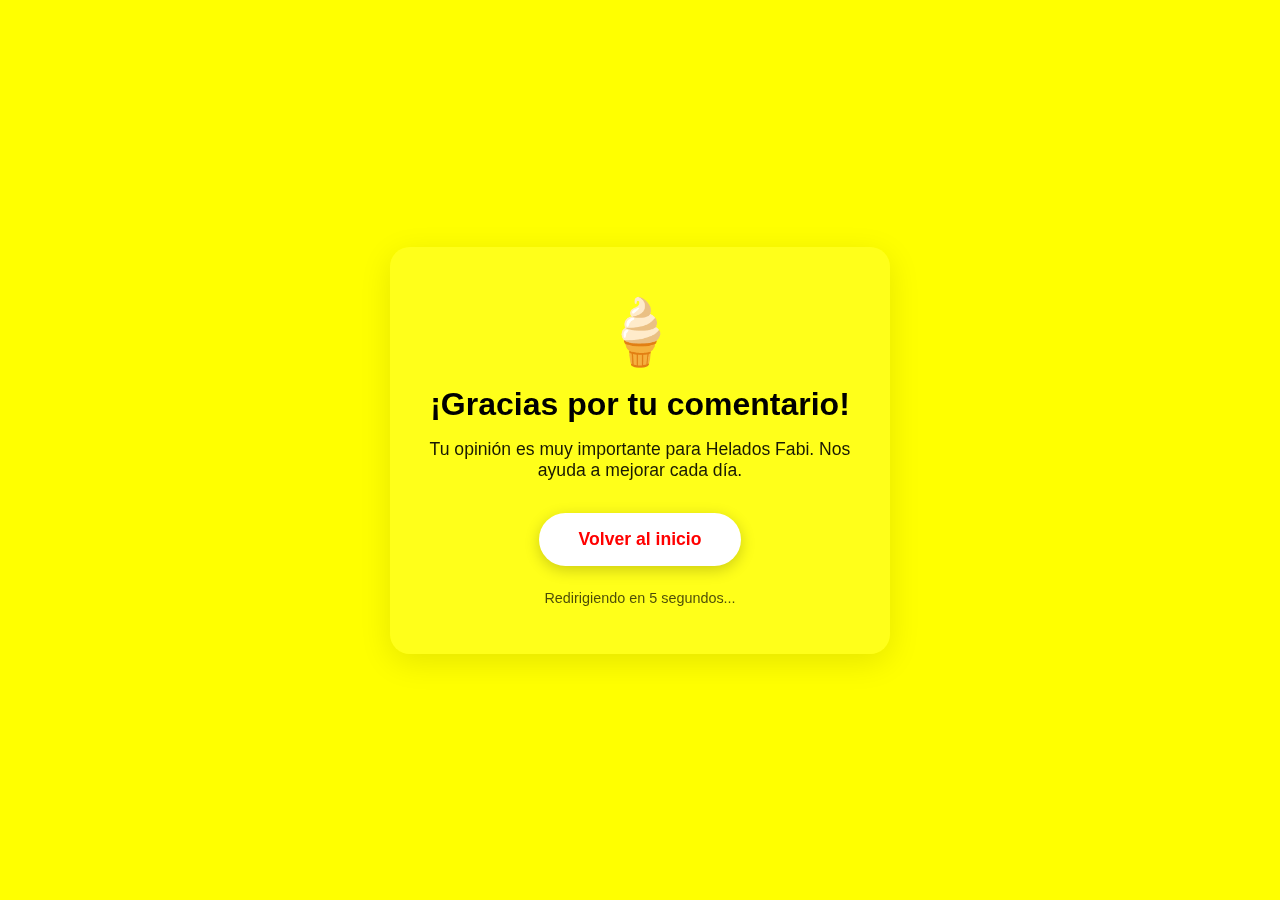
<file: gracias.html>
<!DOCTYPE html>
<html lang="es">
<head>
    <meta charset="UTF-8">
    <meta name="viewport" content="width=device-width, initial-scale=1.0">
    <title>¡Gracias! - Heladería Fabi</title>
    <style>
        * {
            margin: 0;
            padding: 0;
            box-sizing: border-box;
        }
        body {
            font-family: 'Arial', sans-serif;
            display: flex;
            justify-content: center;
            align-items: center;
            min-height: 100vh;
            background: #FFFF00;
            text-align: center;
            padding: 2rem;
        }
        .container {
            max-width: 500px;
            background: rgba(255, 255, 255, 0.1);
            backdrop-filter: blur(10px);
            padding: 3rem 2rem;
            border-radius: 20px;
            box-shadow: 0 8px 32px rgba(0, 0, 0, 0.1);
        }
        .icon {
            font-size: 4rem;
            margin-bottom: 1rem;
            animation: bounce 1s ease infinite;
        }
        h1 {
            font-size: 2rem;
            margin-bottom: 1rem;
        }
        p {
            font-size: 1.1rem;
            margin-bottom: 2rem;
            opacity: 0.9;
        }
        .btn {
            display: inline-block;
            background: white;
            color: red;
            padding: 1rem 2.5rem;
            text-decoration: none;
            border-radius: 50px;
            font-weight: bold;
            font-size: 1.1rem;
            transition: all 0.3s ease;
            box-shadow: 0 4px 15px rgba(0, 0, 0, 0.2);
        }
        .btn:hover {
            transform: translateY(-3px);
            box-shadow: 0 6px 20px rgba(0, 0, 0, 0.3);
        }
        @keyframes bounce {
            0%, 100% { transform: translateY(0); }
            50% { transform: translateY(-10px); }
        }
        .countdown {
            margin-top: 1.5rem;
            font-size: 0.9rem;
            opacity: 0.7;
        }
    </style>
</head>
<body>
    <div class="container">
        <div class="icon">🍦</div>
        <h1>¡Gracias por tu comentario!</h1>
        <p>Tu opinión es muy importante para Helados Fabi. Nos ayuda a mejorar cada día.</p>
        <a href="/" class="btn">Volver al inicio</a>
        <div class="countdown">Redirigiendo en <span id="counter">5</span> segundos...</div>
    </div>

    <script>
        let count = 5;
        const counter = document.getElementById('counter');
        
        const interval = setInterval(() => {
            count--;
            counter.textContent = count;
            
            if (count === 0) {
                clearInterval(interval);
                window.location.href = '/';
            }
        }, 1000);
    </script>
</body>
</html>
</file>
<file: HeladosFabi.css>
body{
    background-color: #FFFF00;
    margin: 0px;
    height: 100vh;
}

/* Smooth scrolling */
html {
    scroll-behavior: smooth;
}

/* BOTTON TO SCROLL 'TILL THE INIT OF THE PAGE */
#scrollToTopBtn {
    display: none; /* Hidden by default */
    position: fixed; /* Fixed position */
    bottom: 20px; 
    right: 30px;
    z-index: 9; 
    border: none;
    background: linear-gradient(to bottom, rgb(161, 0, 0), red);
    color: white;
    cursor: pointer;
    padding: 15px;
    font-weight: 600;
    border-radius: 10px;
    font-size: 14px; /* Increase font size */
}
#scrollToTopBtn:hover {
    background: linear-gradient(to bottom, rgb(161, 0, 0), rgb(209, 0, 0));
    color: rgb(189, 189, 189);
}



/* STYLES OF THE NAV */
nav{
    display: flex;
    position: relative;
    background: white;
    flex-wrap: wrap;
    justify-content: space-between;
    align-items: center;
    width: 100%;
}

.brand a img{
    margin: 10px;
    margin-left: 50px;
    width: 110px;
    height: 90px;
}
.menu{
    margin: auto;
    width: auto;
    font-family: 'Times New Roman', Times, serif;
    list-style: none;
    display: none;
    flex-direction: column;
    text-align: center;
}
.menu li a{
    color: black;
    font-weight: 600;
    font-size: 25px;
    margin: 7px;
    text-decoration: none;
    padding: 10px 15px;
    display: block;
}
.menu li a:hover{
    border-radius: 7px;
    color: rgb(66, 66, 66);
    text-shadow: 0 0 10px rgb(247, 247, 212);
}
.menu li a:active {
    border-color: red;
}


.menu > li{float: left;}
.menu-icon {
    display: block;
    cursor: pointer;
    position: absolute;
    top: 40px;
    right: 10px;
    color: white;
    font-size: 30px;
}
@media (min-width: 1033px) {
    .brand a img{
        width: 120px;
        height: 100px;
    }
    .menu {
        display: flex;
        flex-direction: row;
    }
    .menu-icon {display: none}
}
/*  */



/* MAIN */
main{
    padding: 60px 0;
    display: flex;
    justify-content: center;
    align-items: center;
    flex-direction: column;
    gap: 130px;
}

.portada{
    width: 100%;
}
.portada img{
    width: 100%;
    height: auto;

}
.portada div{
    display: flex;
    background-color: #FFC000;
    font-size: 23px;
    letter-spacing: 1px;
    color: black;
    font-family:'Times New Roman', Times, serif;
    padding: 10px;
    margin-top: -5px;
    text-align: center;
    justify-content: end;
    flex-direction: column;
}
@media (min-width: 1033px) {
    main{
        padding: 60px 0;
    }
    .portada{
        display: flex;
        justify-content: center;
    }
    .portada img{
        width: 80%;
    }
    .portada div{
        font-size: 25px;
        letter-spacing: 2px;
    }
}


.contenedorInput{
    margin-bottom: -90px;
}
input{
    font-size: 20px;
    font-weight: 500;
    color: rgb(29, 29, 29);
    text-align: center;
}
.productos{
    display: flex;
    flex-direction: column;
    gap: 100px;
}
.productos li{
    width: 80%;
    padding-left: 20px;
    display: flex;
    justify-content: center;
    align-items: center;
    justify-self: center;
    gap: 10px;
}
/* IMAGENES */
.normales{
    width: 50%;
    height: auto;
    box-shadow: 0 0 25px rgb(0, 0, 0);
    padding: 5px;
}
.especiales{
    width: 30%;
    height: auto;
    box-shadow: 0 0 25px rgb(0, 0, 0);
}
/**/
.productos a{
    font-size: 20px;
    letter-spacing: 2px;
    font-weight: 600;
    text-decoration: none;
}
.productos p{
    text-align: center;
    font-size: 20px;
    letter-spacing: 4px;
    font-weight: 600;
    color: red;
}

@media (min-width: 1033px) {
    input{
        font-size: 35px;
        font-weight: 600;
        width: 800px;
    }
    .productos{
        gap: 100px;

    }
    .productos li{
        width: 800px;
    }
    .normales{
        width: 50%;
        height: auto;
        padding: 10px;
    }
    .especiales{
        width: 25%;
        height: auto;
        padding: 40px;
    }
    .productos a{
        font-size: 30px;
        letter-spacing: 2px;
    }
    .productos p{
        font-size: 30px;
        letter-spacing: 4px;
    }
}



.contenedorElse{text-align: center;}
.contenedorElse p{
    font-size: 30px;
    font-weight: 600;
    color: red;
}
.contenedorElse a{
    font-size: 25px;
    font-weight: 500;
    color: black;
    text-decoration: none;
}
.contenedorElse img{
    width: 90%;
    border: 1px solid black;
    margin-top: 15px;
}
#OpenClose{
    font-size: 28px;
    font-weight: 600;
}
#currentHour{
    margin-top: 18px;
}


#parahoy{
    text-align: center;
}
#parahoy button{
    font-size: 26px;
    border: none;
    cursor: pointer;
    font-weight: 600;
    border-radius: 5px;
    color: white;
    padding: 10px 15px;
    animation: color-change 1.5s infinite alternate;
}
@keyframes color-change {
    0% {
        background-color: #0B8AFB;
    }
    100% {
        background-color: #978BF8;
    }
}

#recomendation{
    font-size: 25px;
    font-weight: 600;
    animation: texto-animation 3.7s forwards;
}
@keyframes texto-animation{
    0% {
        color: #978BF8;
    }
    25% {
        color: #0B8AFB;
    }
    50% {
        color: #978BF8;
    }   
    75% {
        color: #0B8AFB;
    }
    95% {
        color: yellow;
    }
    100% {
        color: black;
    }
}


.toggle-content {
    display: none;
    margin-top: 10px;
    padding: 10px;
    font-size: 20px;
}

.productos li div a{
    color: rgb(22, 22, 22);
}


/* FORMULARIO COMENTARIOS */
#Feedback{
    border: 2px solid black;
    padding: 10px 20px;
    text-align: center;
}
#Feedback p{
    font-size: 25px;
    font-weight: 600;
}
form{
    display: flex;
    flex-direction: column;
    align-items: center;
    color: 25px
}
form label{
    font-size: 23px;
    color: black;
    font-weight: 600;
    margin-top: 20px;
}
input[type="text"], input[type="email"]{
    font-size: 22px;
    color: rgb(34, 34, 34);
}
input[type="submit"]{
    margin-top: 30px;
    border: none;
    background-color: transparent;
    width: min-content;
    font-size: 22px;
    color: black;
    font-weight: 600;
}
input[type="submit"]:hover{
    color: rgb(20, 20, 20);
    font-size: 24px;
    cursor: pointer;
}

textarea{text-align: center; width: 100%; font-size: 25px;}
</file>
